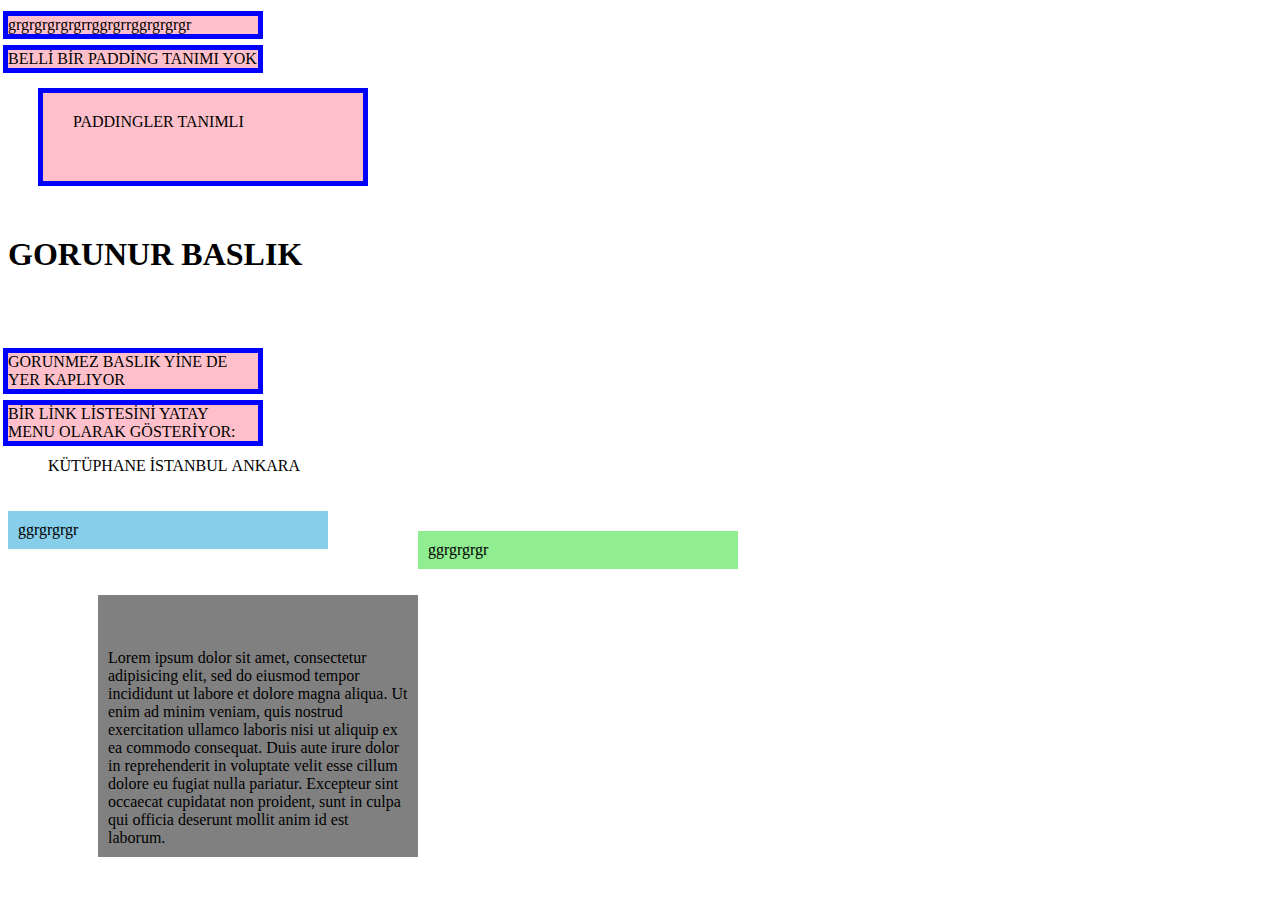
<file: index.html>
<!DOCTYPE html>
<html>

	<head>
		<style>
		p {
		/*	border: 10px solid red;
			outline: blue solid thick;
			width: 300px; */

			background-color: pink;
			outline: blue solid thick;
			width: 250px;

		}

		p.ex{

			padding-top: 20px;
			padding-left: 30px;
			padding-bottom: 50px;
			padding-right:40px;
			margin-top: 25px;
			margin-left: 35px;
			margin-right: 45px;
			margin-bottom: 55px; 

		}

		h1.gizliii{
			visibility: hidden;
		}

		li{
			display:inline;
		}

		.mavi{
			background-color: skyblue;
			width: 300px;
			margin-top: 20px;
			padding: 10px;
			position: relative;
			float: left;
		}

		.yesil{
			background-color: lightgreen;
			width: 300px;
			margin-top: 20px;
			padding: 10px;
			position: fixed;
			top: 20px;
			left: 90px;
			position: relative;
			float: left;
		}
			.red{
			background-color: tomato;
			width: 300px;
			margin-top: 20px;
			padding: 10px;
			position: absolute;
			top: 100px;
			left: 90px;
			position: relative;
			z-index: 2;
		}
		.red{
			background-color: grey;
			width: 300px;
			margin-top: 20px;
			padding: 10px;
			position: absolute;
			top: 100px;
			left: 90px;
			position: relative;
			z-index: 1;
		}

		</style>
		

	</head>


	<body>

		<p> grgrgrgrgrgrrggrgrrggrgrgrgr </p>

		<p>BELLİ BİR PADDİNG TANIMI YOK</p>
		<p class="ex">PADDINGLER TANIMLI</p>

		<h1>GORUNUR BASLIK </h1>
		<h1 class="gizliii">GORUNMEZ BASLIK</h1>
		<p>GORUNMEZ BASLIK YİNE DE YER KAPLIYOR</p>

		<p>BİR LİNK LİSTESİNİ YATAY MENU OLARAK GÖSTERİYOR:</p>
		<ul>
			<li>KÜTÜPHANE</li>
			<Li>İSTANBUL</Li>
			<li>ANKARA</li>


		</ul>


		<div class=mavi>ggrgrgrgr </div>
		<div class=yesil>ggrgrgrgr </div>
		<div class=red>Lorem ipsum dolor sit amet, consectetur adipisicing elit, sed do eiusmod
		tempor incididunt ut labore et dolore magna aliqua. Ut enim ad minim veniam,
		quis nostrud exercitation ullamco laboris nisi ut aliquip ex ea commodo
		consequat. Duis aute irure dolor in reprehenderit in voluptate velit esse
		cillum dolore eu fugiat nulla pariatur. Excepteur sint occaecat cupidatat non
		proident, sunt in culpa qui officia deserunt mollit anim id est laborum.</div>

	</body>
</html>
</file>
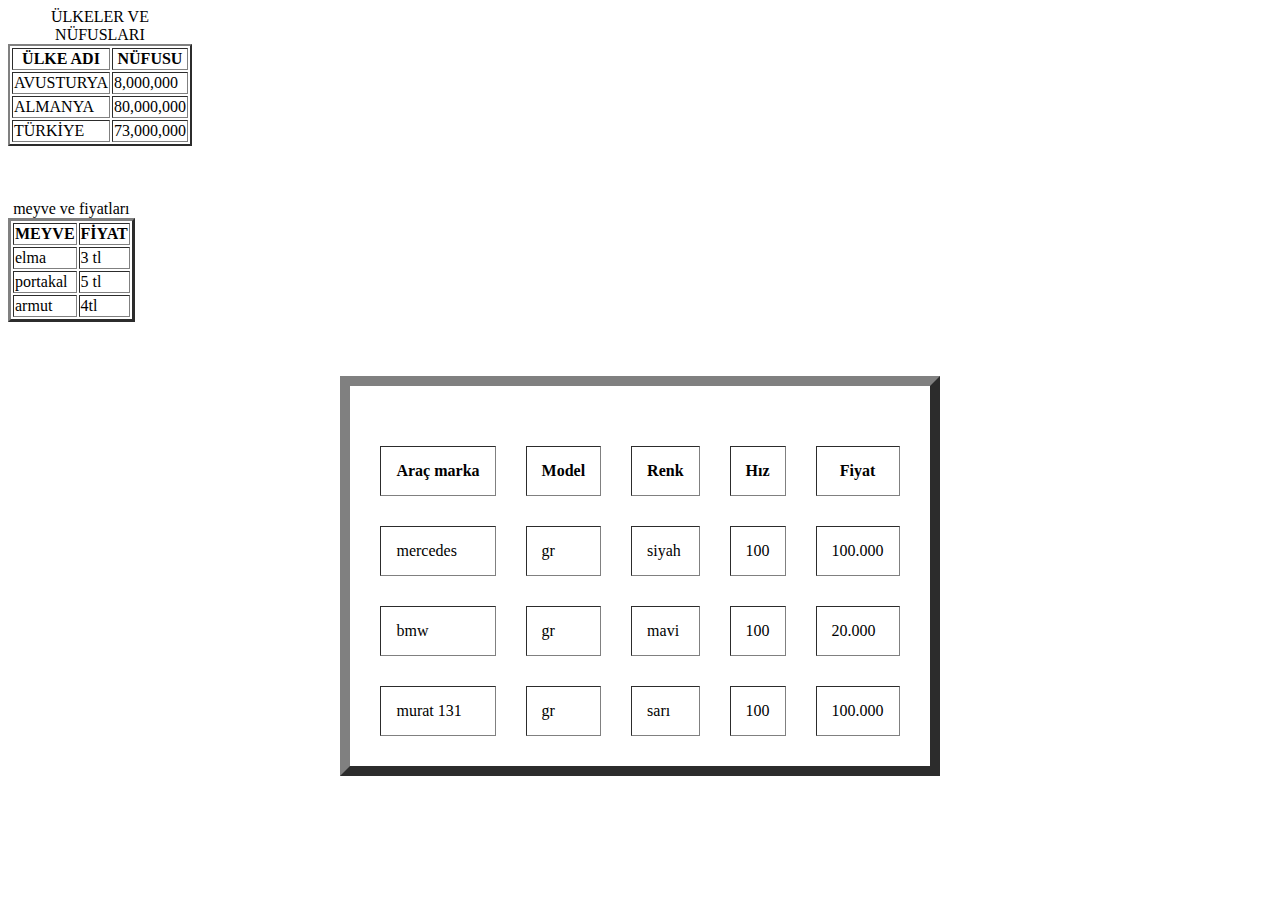
<file: 6martgr/index.html>
<!DOCTYPE html>
<html lang="en">
<head>
	<meta charset="UTF-8">
	<title>Document</title>
</head>
<body>
	<table border ="2">

<!-- tablo tanımı başlangıcı -->
<caption> ÜLKELER VE NÜFUSLARI </caption>
<tr>

	<!--başlık satırı tanımı -->
	<th>ÜLKE ADI</th>
	<th>NÜFUSU</th>
</tr>

<tr>

<!-- ilk satır tanımı -->

<td>AVUSTURYA </td>
<td>8,000,000</td>
</tr>

<tr>
	<td>ALMANYA</td>
	<td>80,000,000</td>
</tr>

<tr>
	<td>TÜRKİYE</td>
	<td>73,000,000</td>
</tr>
</table>

<br><br><br>

<table border="3">
	<caption>meyve ve fiyatları</caption>
	<tr>
		<th>MEYVE</th>
		<th>FİYAT</th>
	</tr>

<tr>
	<td>elma</td>
	<td>3 tl</td>
</tr>

<tr>
	<td>portakal</td>
	<td>5 tl </td>
</tr>

<tr>
	<td>armut</td>
	<td>4tl</td>
</tr>
</table>

<br><br><br>


<table border="10" cellspacing="30" cellpadding="15 bgcolor="green" align="center">

		<tr bgcolor="blue">


	<tr>
		<th>Araç marka</th>
		<th>Model</th>
		<th>Renk</th>
		<th>Hız</th>
		<th>Fiyat</th>
	</tr>

	<tr>
		<td>mercedes</td>
		<td>gr</td>
		<td>siyah</td>
		<td>100</td>
		<td>100.000</td>
	</tr>

	<tr>
		<td>bmw</td>
		<td>gr</td>
		<td>mavi</td>
		<td>100</td>
		<td>20.000</td>
</tr>

	<tr>
		<td>murat 131</td>
		<td>gr</td>
		<td>sarı</td>
		<td>100</td>
		<td>100.000</td>



</body>
</html>
</file>
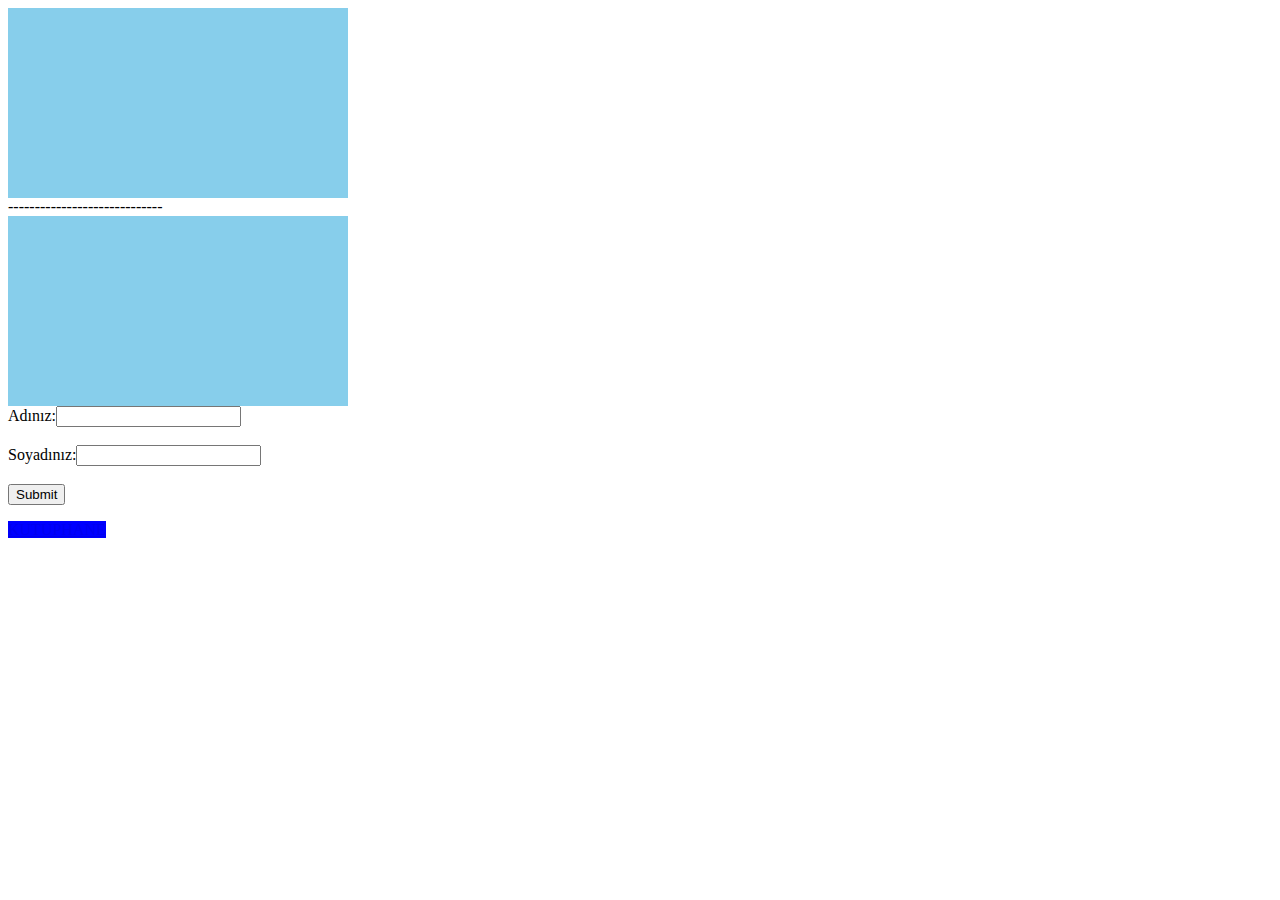
<file: index1.html>
<!DOCTYPE html>
<html>
<head>
	


	<style>
		
		#deneme {
			width: 300px;
			height: 150px;
			padding: 20px;
			background-color: skyblue;
		}

		#deneme:hover{
			background-color: violet;
		}

	</style>

</head>

	

<body>

	<div id="deneme"></div>


</body>
</html>


-----------------------------

 <!DOCTYPE html>
<html>
<head>
	


	<style>
		
	/*	#deneme {
			width: 300px;
			height: 150px;
			padding: 20px;
			background-color: skyblue;
		}

		#deneme:hover{
			background-color: violet;
			/*opacity: 0.5;
		}
*/
	/*	.renk:focus{
			background-color: skyblue;
		}*/

		a:link{
			background-color: blue;
		}
		a:visited{
			background-color: FFFF85;
		}
		a:active{
			background-color: #FF704D;
		}



	</style>

</head>

	

<body>

	<div id="deneme"></div>

	<form>
		<label>Adınız:</label><input class="renk" type="text"/>
		<br/><br/>
		<label>Soyadınız:</label><input type="next" />
		<br/><br/> 
		<input type="submit" name="Gönder">
	</form>

	<p><a href="sec.html" target="_blank">KUTUPHANE</a></p>

</body>
</html>
</file>
